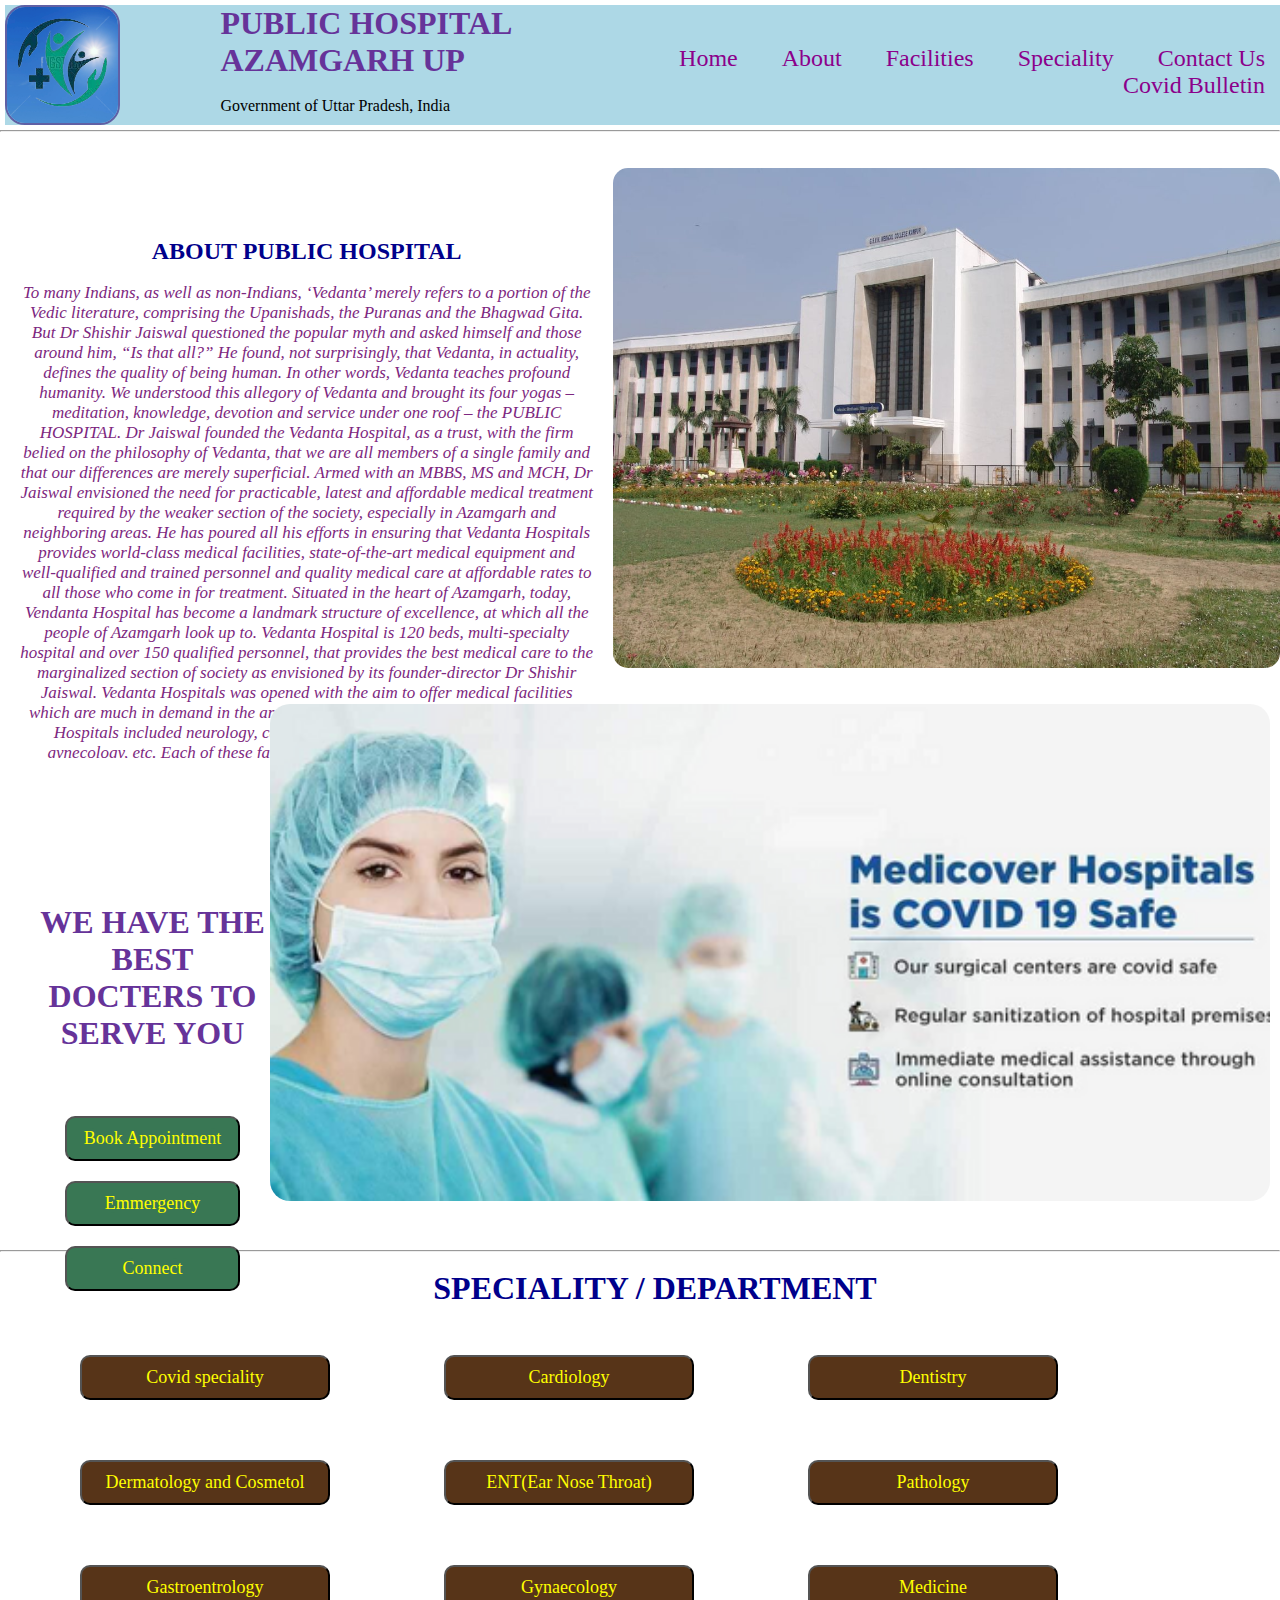
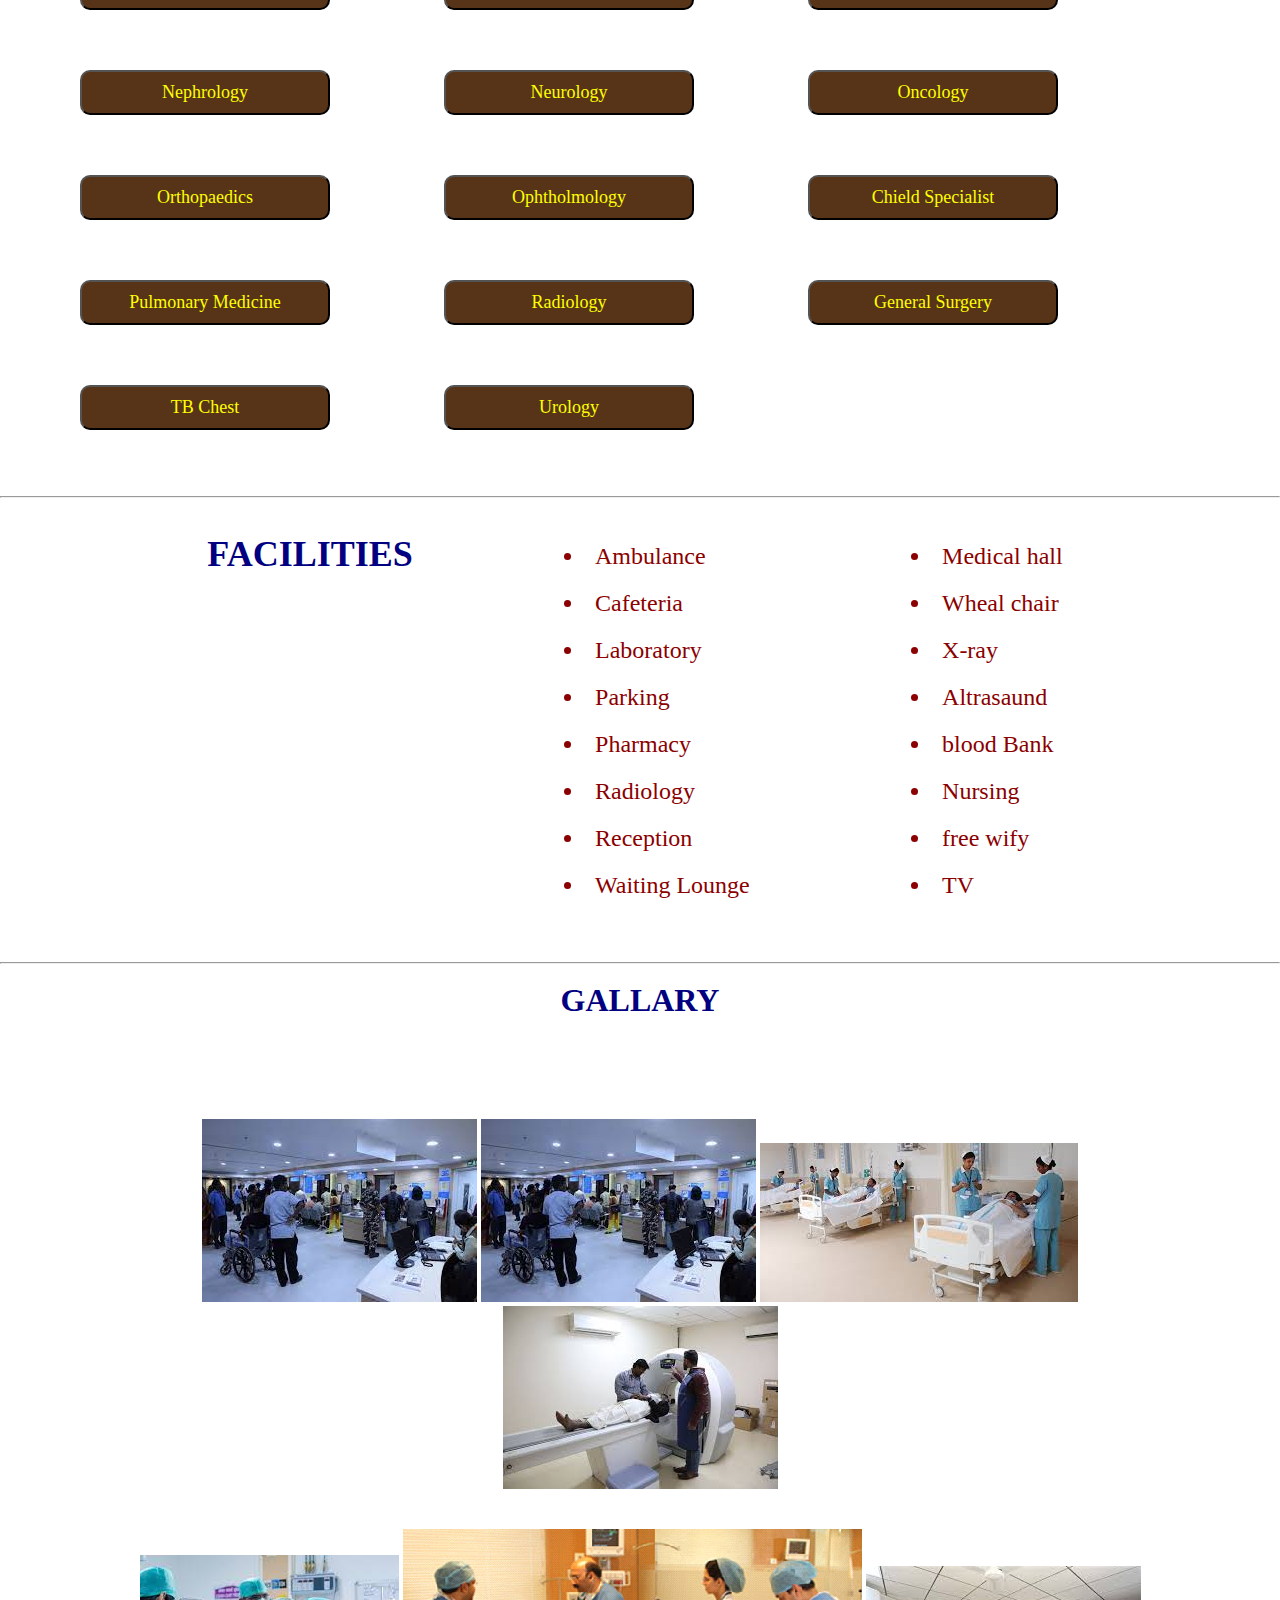
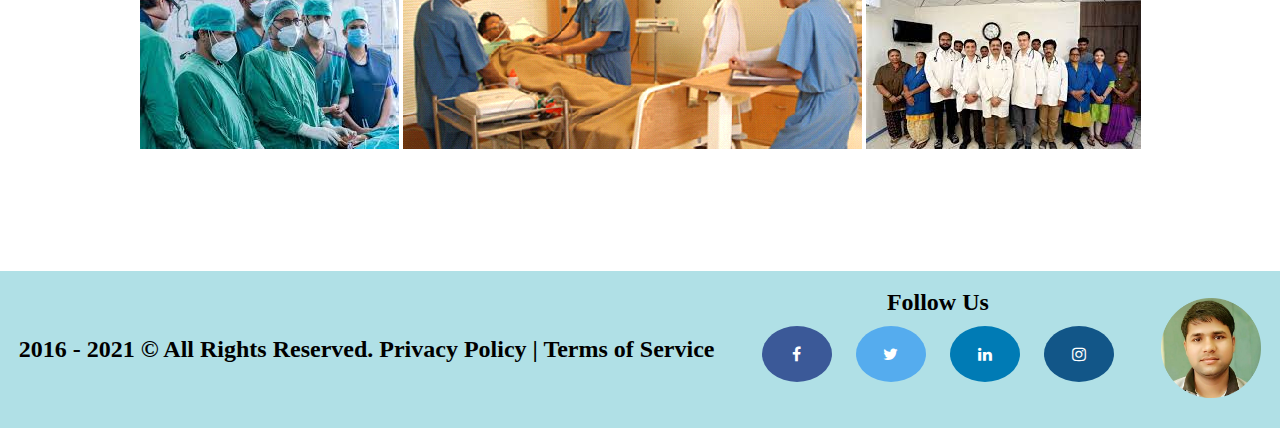
<file: index.html>
<!DOCTYPE html>
<html lang="en">
<head>
    <meta charset="UTF-8">
    <meta http-equiv="X-UA-Compatible" content="IE=edge">
    <meta name="viewport" content="width=device-width, initial-scale=1.0">
    <link rel="stylesheet" href="style.css">
    <link rel="stylesheet" href="https://cdnjs.cloudflare.com/ajax/libs/font-awesome/4.7.0/css/font-awesome.min.css">
    <link rel="stylesheet" href="https://cdnjs.cloudflare.com/ajax/libs/font-awesome/4.7.0/css/font-awesome.min.css">
    <title>P.H.A. </title>
</head>
<body>
    <!-- header html -->
    <div class="header">
         <img src="logo3.png" alt="" style="border-radius: 20px;margin-right: 100px;">
         <div >
         <h1>PUBLIC HOSPITAL AZAMGARH UP</h1><br>
         <P>Government of Uttar Pradesh, India</P>
        </div>
         <nav>
             <a href="#">Home</a>
             <a href="https://www.linkedin.com/in/vikas-patel-645897179/" target="_blank">About</a>
             <a href="#">Facilities</a>
             <a href="#">Speciality</a>
             <a href="Contact.html"  target="_blank">Contact Us</a>
            <a href="https://www.mygov.in/covid-19" target="_blank">Covid Bulletin</a>
         </nav>
    </div>
    <hr>
   <br><br>
    <!-- about -->
    <div class="about">
        <div class="content">
        <h4 style="color:darkblue;font-size:x-large;">ABOUT PUBLIC HOSPITAL</h4><br>
        <P style="font-size:17px;"><i>To many Indians, as well as non-Indians, ‘Vedanta’ merely refers to a portion of the Vedic literature, 
            comprising the Upanishads, the Puranas and the Bhagwad Gita. 
            But Dr Shishir Jaiswal questioned the popular myth and asked himself and those around him, “Is that all?” He found, not surprisingly,
             that Vedanta, in actuality, defines the quality of being human. In other words, Vedanta teaches profound humanity. We understood 
             this allegory of Vedanta and brought its four yogas – meditation, knowledge, devotion and service under one roof –
              the PUBLIC HOSPITAL. Dr Jaiswal founded the Vedanta Hospital, as a trust, with the firm belied on the philosophy of Vedanta, that we are all members of a single family and that our differences are merely superficial. Armed with an MBBS, MS and MCH, Dr Jaiswal envisioned the need for practicable, latest and affordable medical treatment required by the weaker section of the society, especially in Azamgarh and neighboring areas. He has poured all his efforts in ensuring that Vedanta Hospitals provides world-class medical facilities, state-of-the-art medical equipment and well-qualified and trained personnel and quality medical care at affordable rates to all those who come in for treatment. Situated in the heart of Azamgarh, today, Vendanta Hospital has become a landmark structure of excellence, at which all the people of Azamgarh look up to. Vedanta Hospital is 120 beds, multi-specialty hospital and over 150 qualified personnel, that provides the best medical care to the marginalized section of society as envisioned by its founder-director Dr Shishir Jaiswal. Vedanta Hospitals was opened with the aim to offer medical facilities which are much in demand in the area of Azamgarh. Medical facilities at Vedanta Hospitals included neurology, cardiology, dialysis, nephrology, pediatrics, gynecology, etc. Each of these facilities will be made available at affordable charges.
             All departments at the hospital have the best possible medical equipments to provide the latest diagnostic, 
             medical and surgical facilitie</i></P>
            </div>
         <img src="hospic.jpg" alt="">
            </div>
    <br><br><br><br><br><br><br>
    <!-- main content -->
    <div class="main">      
         <div id="content">
            <h1 >WE HAVE THE BEST</br>DOCTERS TO SERVE YOU</h1>
            <br><br><br>
            <button ><a href="Contact.html"  target="_blank"> Book Appointment</a></button>
            <button ><a href="Contact.html"  target="_blank"> Emmergency</a></button>
            <button ><a href="Contact.html"  target="_blank"> Connect</a></button>

            
         </div>
        <div >
        <img src="img2.png" alt="" id="img2">
       </div>
    </div><br><br><hr><br>
    <!-- Speciality -->
    <h2 style="font-size:xx-large;margin-left: 30px;color:darkblue;text-align: center;">SPECIALITY / DEPARTMENT</h2><br>
    <div class="spl">
        <button>Covid speciality</button>
        <button>Cardiology</button>
        <button>Dentistry</button>
        <button>Dermatology and Cosmetol</button>
        <button>ENT(Ear Nose Throat)</button>
        <button>Pathology</button>
        <button>Gastroentrology</button>
        <button>Gynaecology</button>
        <button>Medicine</button>
        <button>Nephrology</button>
        <button>Neurology</button>
        <button>Oncology</button>
        <button>Orthopaedics</button>
        <button>Ophtholmology</button>
        <button>Chield Specialist</button>
        <button>Pulmonary Medicine</button>
        <button>Radiology</button>
        <button>General Surgery</button>
        <button>TB Chest</button>
        <button>Urology</button>

    </div><br><br><hr>
    <!-- FACILITY -->
    <div class="facility">
        <h2 style="color: navy;">FACILITIES</h2>
      <div>
          <ul>
              <li>Ambulance</li>
              <li>Cafeteria</li>
              <li>Laboratory</li>
              <li> Parking</li>
              <li>Pharmacy</li>
              <li> Radiology</li>
              <li> Reception</li>
              <li>Waiting Lounge</li>
          </ul>
      </div>
      <div>
        <ul >
            <li>Medical hall</li>
            <li>Wheal chair</li>
            <li>X-ray</li>
            <li>Altrasaund</li>
            <li>blood Bank</li>
            <li>Nursing</li>
            <li>free wify</li>
            <li>TV</li>
        </ul>
    </div>
    </div><br><hr><br>
    <!-- gallary -->
    <h1 style="text-align: center;color: navy;">GALLARY</h1>
    <div class="gallary">
       <img src="gl5.jpg" alt="">
       <img src="gl6.jpg" alt="">
       <img src="gl7.jpg" alt="">
       <img src="gl8.jpg" alt=""><br><br><br>
       <img src="gl9.jpg" alt="">  
       <img src="gl10.jpg" alt="">  
       <img src="gl12.jpg" alt="">   
    </div>
    <br>
     <!-- footer html -->
    <div class="footer">
        
        <h2>2016 - 2021 © All Rights Reserved. Privacy Policy | Terms of Service</h2>
        <div class="social">
            <br>
            <h2>Follow Us</h2>
            <a href="https://www.facebook.com/profile.php?id=100025378390268" class="fa fa-facebook" target="_blank"></a>
            <a href="https://twitter.com/vikaspa37479780" class="fa fa-twitter" target="_blank"></a>
            <a href="https://www.linkedin.com/in/vikas-patel-645897179/" class="fa fa-linkedin" target="_blank"></a>
            <a href="https://www.instagram.com/vikaspatel07071999/" class="fa fa-instagram" target="_blank"></a>
            
            <br><br><br>
        </div>  
        <div>
            <img src="circle.png" alt="" style="height: 100px;">
        </div>
    </div>
  
</body>
</html>
</file>
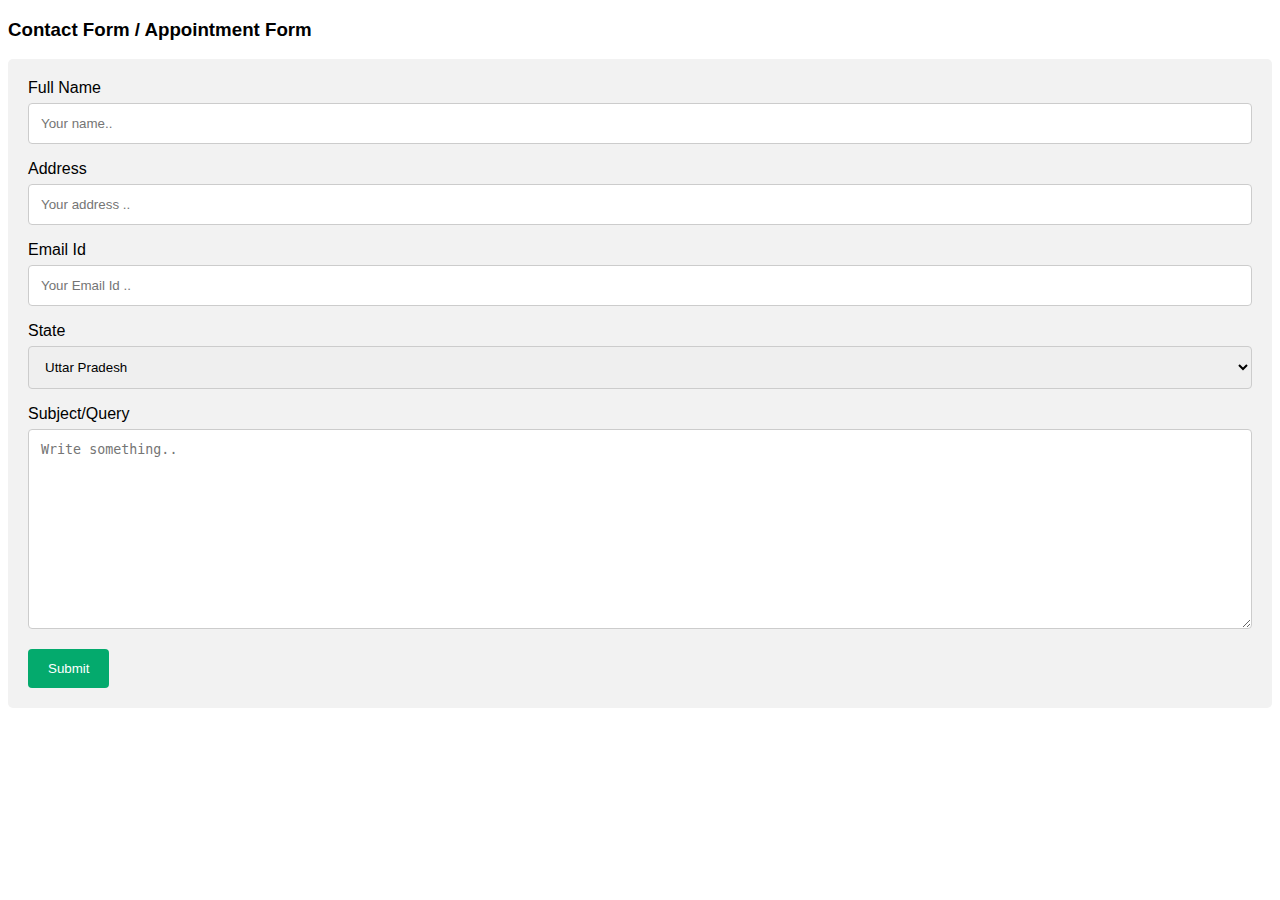
<file: Contact.html>
<!DOCTYPE html>
<html>
<head>
<meta name="viewport" content="width=device-width, initial-scale=1">
<style>
body {font-family: Arial, Helvetica, sans-serif;}
* {box-sizing: border-box;}

input[type=text], select, textarea {
  width: 100%;
  padding: 12px;
  border: 1px solid #ccc;
  border-radius: 4px;
  box-sizing: border-box;
  margin-top: 6px;
  margin-bottom: 16px;
  resize: vertical;
}

input[type=submit] {
  background-color: #04AA6D;
  color: white;
  padding: 12px 20px;
  border: none;
  border-radius: 4px;
  cursor: pointer;
}

input[type=submit]:hover {
  background-color: #45a049;
}

.container {
  border-radius: 5px;
  background-color: #f2f2f2;
  padding: 20px;
}
</style>
</head>
<body>

<h3>Contact Form / Appointment Form</h3>

<div class="container">
  <form action="/action_page.php">
    <label for="fname">Full Name</label>
    <input type="text" id="fname" name="firstname" placeholder="Your name..">

    <label for="lname">Address</label>
    <input type="text" id="lname" name="lastname" placeholder="Your address ..">

    <label for="lname">Email Id</label>
    <input type="text" id="lname" name="lastname" placeholder="Your Email Id ..">
   
    <label for="country">State</label>
    <select id="country" name="country">
      <option value="australia">Uttar Pradesh</option>
      <option value="canada">Bihar</option>
      <option value="usa">Delhi</option>
      <option value="etc">Other State</option>
    </select>

    <label for="subject">Subject/Query</label>
    <textarea id="subject" name="subject" placeholder="Write something.." style="height:200px"></textarea>

    <input type="submit" value="Submit">
  </form>
</div>

</body>
</html>
</file>
<file: style.css>
*{
    margin: 0;
    padding: 0;
  
}
.header{
    width: 100%;
    height: 120px; 
    display:flex;
    margin: 5px;
    background-color: lightblue;
   
}

.header nav{
    width: 70%;
    float: left;
    text-align:right;
    margin-top: 40px;
    padding-right: 0;
    background-color: lightblue;
    
}
.header nav a{
    cursor: pointer;
    text-decoration: none;
    background-color: lightblue;
    margin: 20px;
    padding-right: 0px;
    color:darkmagenta;
    font-size: x-large;
    font-weight: 300;
}
.header img{
    width: 150px;
    border: 2px solid rgb(96, 96, 165);
}
    .about{
        display: flex;
        margin: 0px;
        padding: 0px;
       width: 100%;
        height:400px;
        text-align: center;

    }
    .about img{
        width:700px ;
        height: 500px;
        border-radius: 15px;
    }
    .about .content{
        height: 500px;
        width: 800px;
        margin-top: 50px;
        padding: 20px;
        overflow: auto;
        color:rgb(125, 39, 128); 
    }
.main{
    display: flex;
    justify-content:space-between;
    margin: 0px;
    height: 500px;
    padding: 10px;
}
#content{
    text-align: center;
    margin-top: 200px;
    margin-left: 25px;
 
    font-family: "Times New Roman";
}
#img2{
    width: 1000px;
    height:auto;
    border-radius: 20px;
}
h1{
    color:rebeccapurple;
}
button {
    /* background-image: linear-gradient(to right, #a1c4fd 0%, #c2e9fb 51%, #a1c4fd 100%); */
    margin: 10px;
    color:yellow;
    background-color:#397754;
    width: 175px;
    height: 45px;
    border-radius: 10px;
    font-family: "Times New Roman";
    font-size: large;
    cursor: pointer;
    

}
button a {
    /* background-image: linear-gradient(to right, #a1c4fd 0%, #c2e9fb 51%, #a1c4fd 100%); */
    margin: 10px;
    color:yellow;
    background-color:#397754;
    width: 175px;
    height: 45px;
    border-radius: 10px;
    font-family: "Times New Roman";
    font-size: large;
    cursor: pointer;
    text-decoration: none;
    

}
.spl button{
        width:250px ;
        background-color:rgb(87, 52, 24);
        margin: 30px;
        margin-left: 80px;
        padding: 10px;
        cursor: pointer;
    
    }
    .facility{
        
        display: flex;
        justify-content: space-evenly;
        margin: 15px;
        padding: 20px;
        font-size: x-large
    }
    .facility ul li{
       
        padding: 10px;
        color: darkred;
        
    }

.gallary{
    text-align: center;
    margin: 50px;
    padding: 50px;
    align-items: center;
}
.footer{
     
      background-color: powderblue;
      display: flex;
      justify-content:space-around;
      align-items: center;
      text-align: center;

}

 .fa{
        margin: 10px;
        padding: 20px;
        font-size: 50px;
        width: 30px;
        text-align: center;
        text-decoration: none;
         border-radius: 50%;
      
  }
 
  .fa:hover {
      opacity: 0.7;
  }
  
  .fa-facebook {
    background: #3B5998;
    color: white;
  }
  
  .fa-twitter {
    background: #55ACEE;
    color: white;
  }
  
  .fa-linkedin {
    background: #007bb5;
    color: white;
  }
  .fa-instagram {
    background: #125688;
    color: white;
  }
</file>
